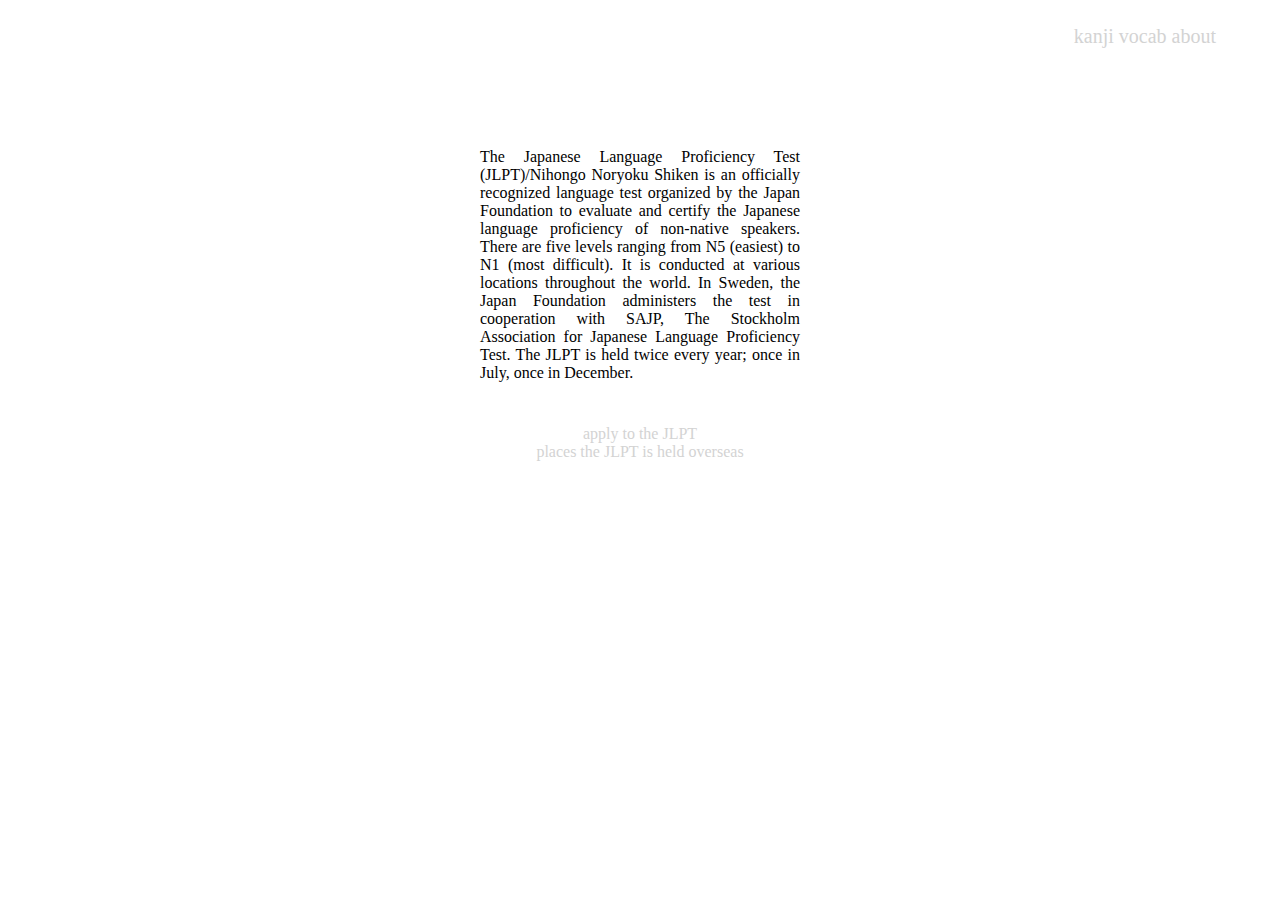
<file: about.html>
<!DOCTYPE html>
<html lang="en">
<head>
    <link rel="shortcut icon" type="image/png" href="favicon.png"/>
    <meta charset="UTF-8">
    <meta name="viewport" content="width=device-width, initial-scale=1.0">
    <meta http-equiv="X-UA-Compatible" content="ie=edge">
    <title>JLPT.se - About ( ´･ω･)人(・ω・｀ )</title>
    <link rel="stylesheet" href="style.css">

</head>
<body>
    <div class="nav">
            <a href="index.html">kanji</a>
            <a href="vocab.html">vocab</a>
            <a href="about.html">about</a>
    </div>
    <div class="contentAbout">
        <p>The Japanese Language Proficiency Test (JLPT)/Nihongo Noryoku Shiken is an officially recognized language test organized by the Japan Foundation to evaluate and certify the Japanese language proficiency of non-native speakers. There are five levels ranging from N5 (easiest) to N1 (most difficult). It is conducted at various locations throughout the world. In Sweden, the Japan Foundation administers the test in cooperation with SAJP, The Stockholm Association for Japanese Language Proficiency Test. The JLPT is held twice every year; once in July, once in December.</p>
        <br>
    </div>
    <div class="links">
        <a target="_blank" rel="noopener noreferrer" href="http://info.jees-jlpt.jp/?lang=english">apply to the JLPT</a>
        <br>
        <a target="_blank" rel="noopener noreferrer" href="https://www.jlpt.jp/e/application/overseas_list.html">places the JLPT is held overseas</a>
    </div>
</body>
</file>
<file: style.css>
* {
    margin: 0;
    padding: 0;
    font-family: ms gothic;
}

.kanji {
    font-size: 200px;
    height: 200px;
    line-height: 225px;
    margin: auto;
    position: relative;
    text-align: center;
    font-family: Meiryo;
    z-index: -1;
}

.eigo {
    visibility: hidden;
    text-align: center;
    margin-top: 10px;
}
.onyomi {
    display: none;
    text-align: center;
    margin-top: 10px;
}
.kunyomi {
    display: none;
    text-align: center;
    margin-top: 10px;
}

.action {
    margin: auto;
    padding: 5px;
    margin-top: 10px;
    text-align: center;
    font-size: 14px;
    display: block;
    z-index: 2;
}

.container {
    margin-top: 10px;
}

form {
    margin: auto;
    text-align: center;
    width: 250px;
}

textarea:focus,
input:focus {
    outline: none;
}

.count {
    text-align: center;
    margin-top: 10px;
    color: gray;
}

.oBtn {
    width: 75px;
    text-align: center;
    margin: auto;
    color: gray;
    font-size: 14;
}

.oBtn:hover {
    color: #5cdba4;
}

.options {
    margin-top: 15px;
    text-align: center;
    display: none;
    color: grey;
    font-size: 14px;
}
a {
    text-decoration: none !important;
    color: lightgrey;
}

a.options {
    font-size: 14px;
}

.nav {
    text-align: right;
    margin-top: 25px;
    margin-right: 5%;
    font-size: 20px;
    color: lightgrey;
}

@media only screen and (max-width: 600px) {
    .nav {
        text-align: center;
        font-size: 16px;
        margin-right: 0px;
    }
    .kanji {
        font-size: 175px;
        height: 175px;
        line-height: 200px;
    }
    .contentAbout {
        width: 75% !important;
    }
}

@media only screen and (max-width: 960px) {
    .contentAbout {
        width: 65% !important;
    }
}

a:hover {
    color: #5cdba4;
}

.fonts {
    margin-top: 10px;
}

.inst {
    text-align: center;
    font-size: 14px;
    color: grey;
}

hr {
    width: 10%;
    margin: auto;
    height: 1px;
    color: lightgray;
    background-color: lightgray;
    border: 0;
    margin-bottom: 25px;
}

.contact {
    margin-top: 50px;
}

.peek {
    margin: auto;
    background-color: black;
    color: white;
    width: 200px;
    padding: 5px;
}

.peek:hover {
    background-color: white;
    color: black;
}

.content {
    text-align: center;
    margin-top: 50px;
}

.contentAbout {
    text-align: justify;
    padding-top: 100px;
    margin: 0 auto;
    width: 25%;
}
.links {
    text-align: center;
    padding-top: 25px;
    margin: 0 auto;
    width: 25%;
}

.timer {
    margin-top: 20px;
    text-align: center;
    visibility: hidden;
}

@media (prefers-color-scheme: dark) {
    html {
        background: black;
        color: white;
    }
    .action {
        background: black;
        color: white;
    }
}

input:focus::-webkit-input-placeholder {
    color: transparent;
}
input:focus:-moz-placeholder {
    color: transparent;
} /* FF 4-18 */
input:focus::-moz-placeholder {
    color: transparent;
} /* FF 19+ */
input:focus:-ms-input-placeholder {
    color: transparent;
} /* IE 10+ */
</file>
